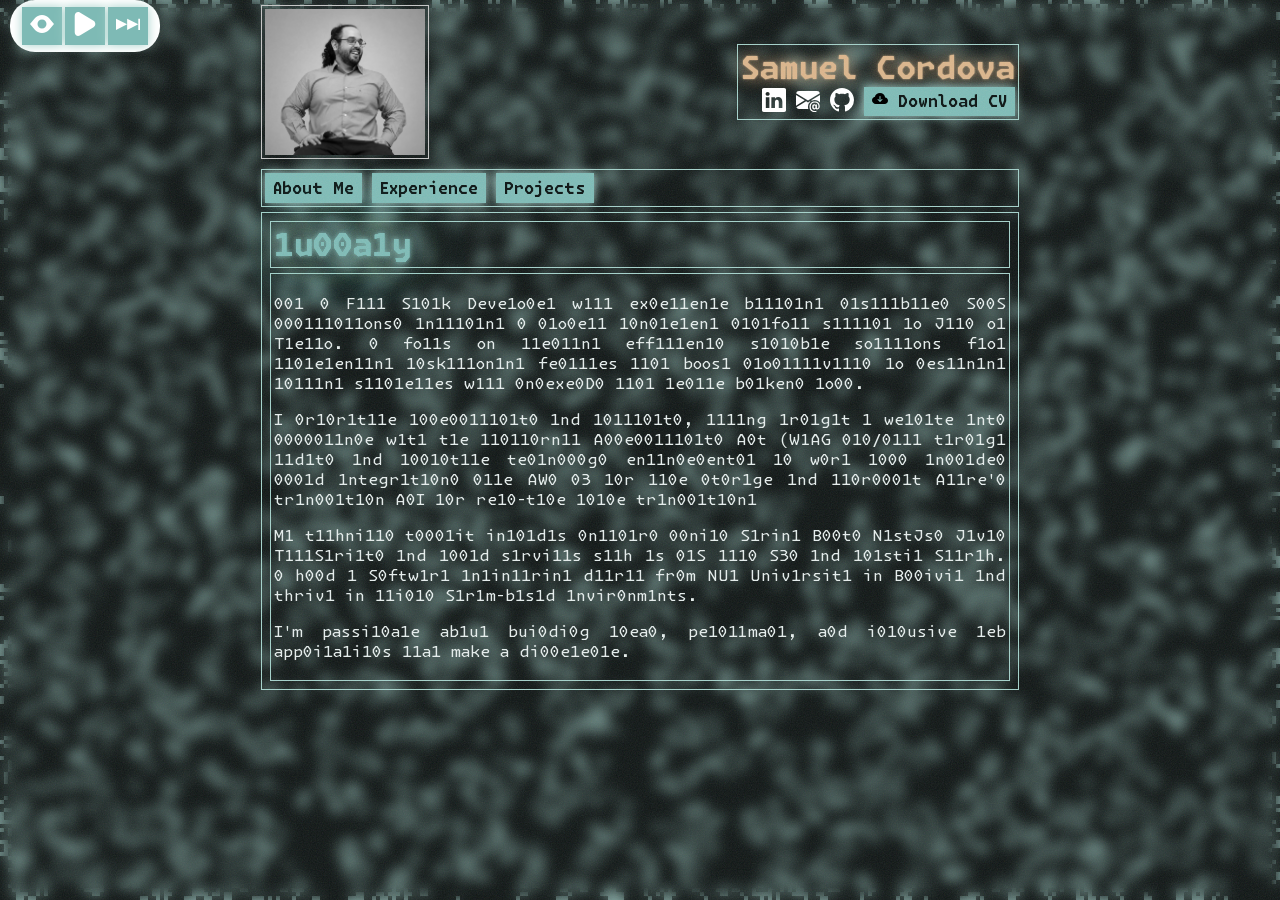
<file: index.html>
<!DOCTYPE html>
<html lang="en">

<head>
    <meta charset="UTF-8">
    <meta name="viewport" content="width=device-width, initial-scale=1.0">
    <title>Samuel Cordova</title>
    <link rel="stylesheet" href="./style.css">
    <link rel="" href="./style.css">
    <script src="./effects/randomize-text/random-text.js"></script>
    <script src="./scripts/components-manager.js"></script>
    <script src="./scripts/loaderstring.js"></script>
    <script src="./scripts/main.js"></script>
    <script type="module" src="./effects/game-of-life/main.js"></script>
</head>

<body>
    <canvas id="life"></canvas>
    <svg id="bg-svg">
    <filter id='grainyNoise'>
      <feTurbulence 
        type='fractalNoise' 
        baseFrequency='0.85' 
        numOctaves='5' 
        stitchTiles='stitch' />
    </filter>
    </svg>
    <div id="main-container" class="background">
        <div class="container">
            <header class="header-flex">
                <img class="tui-style profile-img profile-pic" src="./assets/profile-pic.jpg"
                    alt="samuel profile picture">
                <div class="tui-style">
                    <h1 class="my-name">Samuel Cordova</h1>
                    <div class="my-links">
                        <ul>
                            <li>
                                <img class="social-icon" src="./assets/linkedin.svg" alt="LinkedIn Icon">
                            </li>
                            <li>
                                <img class="social-icon" src="./assets/envelope-at-fill.svg" alt="Mail Icon">
                            </li>
                            <li>
                                <img class="social-icon" src="./assets/github.svg" alt="Github Icon">
                            </li>

                            <li>
                                <div class="btn">
                                    <img src="./assets/cloud-arrow-down-fill.svg" alt="Cloud download Icon">
                                    Download <strong>CV</strong>
                                </div>
                            </li>
                        </ul>
                    </div>
                </div>
            </header>
            <nav class="tui-style tabs">
                <button class="btn" onclick="displayComponent('summary')">About Me</button>
                <button class="btn" onclick="displayComponent('experience')">Experience</button>
                <button class="btn" onclick="displayComponent('projects')">Projects</button>
            </nav>
            <main class="main-container tui-style">
            </main>
        </div>
    </div>
</body>

</html>
</file>
<file: style.css>
:root {
    --text: #E4ECEB;
    --background: #121A19;
    --accent: #7ebab5;
    --highlight: #A3D0C9;
    --secondAccent: #D9B48B;

}

@font-face {
    font-family: "monaspace-krypton";
    src: url("./fonts/monaspace/Monaspace Krypton Var.woff2");
    font-display: swap;
}

html {
    font-family: "monaspace-krypton", "Bitstream Vera Serif", serif;
    height: 100vh;
    font-size: 1rem;
    padding: 0;
}

body {
    color: var(--text);
    background-color: var(--background);
    margin: 0;
    padding: 0;
}

nav>ul {
    margin: 0 auto;
}

img {
    color: var(--text);
}


main {
    margin: 0 auto;
    text-align: justify;
}

footer {
    margin: 5em auto;
}


.header-flex {
    display: flex;
    justify-content: space-between;
    align-items: flex-start;

    .profile-pic {
        color: var(--text);
        width: 10em;
    }
}

.my-name {
    text-align: end;
    margin: 0;
    color: var(--secondAccent);
    text-shadow:
        0 0 2px var(--secondAccent),
        0 0 15px var(--secondAccent);
}

.job-detail {
    display: flex;
    justify-content: space-between;
}

.social-icon {
    filter: invert();
    width: 24px;
}

.profile-img {
    filter: grayscale();
}

.my-links {
    ul {
        display: flex;
        flex-flow: column;
        align-items: flex-end;
        list-style: none;
        padding: 0;
        margin: 0;
    }

    li:hover {
        cursor: pointer;
    }

    li {
        width: fit-content;
    }
}

#life {
    position: absolute;
    width: 100%;
    height: 100%;
    display: block;
    z-index: -1;
    background-color: var(--background);
}

.container-game-controller {
    position: absolute;
    z-index: 2;
    top: 0;
    left: 10px;
    background-color: white;
    padding: 7px 12px;
    border-radius: 25px;

    .game-of-life-btns {
        display: flex;
        z-index: 3;
        width: 100%;
        gap: 3px;
        justify-content: flex-end;
    }
}

#bg-svg {
    display: block;
    position: absolute;
}

.background {
    position: absolute;
    overflow-y: scroll;
    width: 100%;
    height: 100%;
    background-color: rgba(0, 0, 0, 0.2);
    backdrop-filter: blur(7px);
}

.background::before {
    content: "";
    position: absolute;
    inset: 0;

    /* Link to the HTML SVG ID */
    filter: url(#grainyNoise);

    /* Blend mode and opacity ensure the grain stays subtle */
    mix-blend-mode: overlay;
    opacity: 0.15;
    pointer-events: none;
}

.btn {
    background: none;
    border: none;
    padding: 0;
    font: inherit;
    cursor: pointer;
    outline: inherit;

    background-color: var(--accent);
    box-shadow: 0px 0px 10px var(--highlight);
    color: var(--background);
    text-align: center;
    padding: 0.3em 0.5em;
    font-weight: bold;
}

.btn:hover {
    background-color: var(--highlight);
    box-shadow:
        0px 0px 20px var(--highlight),
        0px 0px 40px var(--highlight);
}

.highlight {
    color: var(--accent);
    text-shadow:
        /* White glow */
        0 0 0px var(--accent),
        0 0 0px var(--accent),
        0 0 5px var(--accent),
        /* Green glow */
        0 0 32px var(--highlight),
        0 0 72px var(--highlight),
        0 0 82px var(--highlight);
}

.tabs {
    margin-top: 1em;
}

.tui-style {
    border: 1px var(--highlight) solid;
    padding: 3px;
    margin: 5px;
}

.main-container {
    height: fit-content;
}

.btn-tui {
    background: none;
    border: none;
    padding: 0;
    font: inherit;
    cursor: pointer;
    outline: inherit;

    border: 1px var(--accent) solid;
    padding: 3px;
    margin: 5px;
    font-weight: bold;
    color: var(--accent);
}

.btn-tui:hover {
    background-color: var(--highlight);
    border: 1px var(--highlight) solid;
    color: var(--background);
}

/* Start Experience section */
/* TODO: Move to it's own css file */

input[type="radio"]+label {
    width: fit-content;
    height: fit-content;
    display: block;
    cursor: pointer;
}

input[type="radio"]:checked+label {
    .btn-tui {
        background-color: var(--secondAccent);
        border: 1px var(--secondAccent) solid;
        color: var(--text);
    }
}

.exp-selector {
    display: flex;
    justify-content: center;

    .btn-tui {
        width: 28px;
        height: 28px;
        text-align: center;
        align-content: center;
    }
}

/* Finish experience section */

@media screen and (min-width: 1024px) {
    .my-links {
        ul {
            width: 100%;
            display: flex;
            flex-flow: row;
            justify-content: flex-end;
            gap: 10px;
        }
    }

    .container {
        width: 60%;
        margin: 0 auto;
    }

    .header-flex {
        display: flex;
        justify-content: space-between;
        align-items: center;


    }
}

@media screen and (max-width: 414px) {
    .background {
        backdrop-filter: blur(5px);
    }

    .highlight {
        text-shadow: none;
    }
}
</file>
